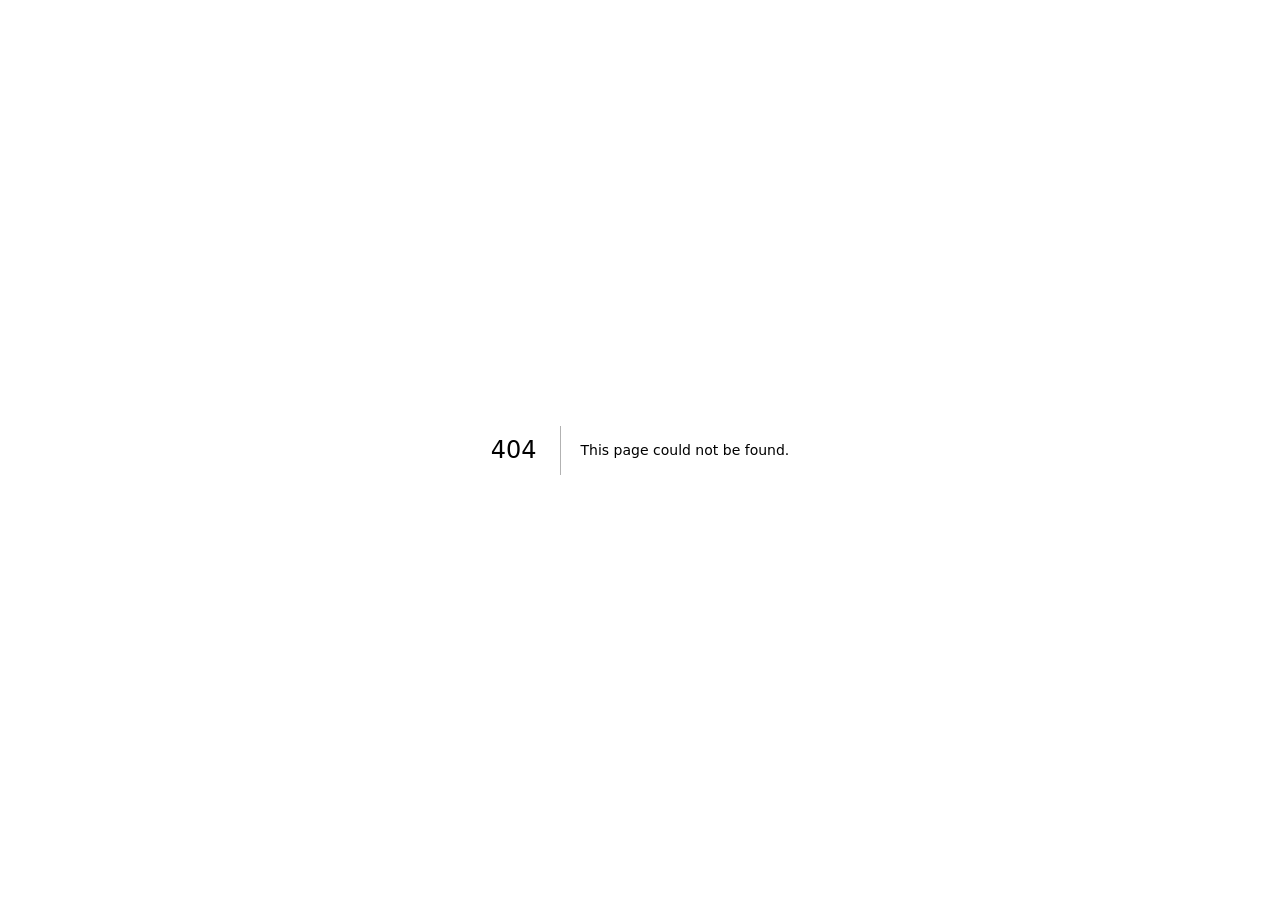
<file: 404/index.html>
<!DOCTYPE html><html lang="en" class="dark"><head><meta charSet="utf-8"/><meta name="viewport" content="width=device-width, initial-scale=1"/><link rel="stylesheet" href="/_next/static/chunks/27j9va572vr3_.css" data-precedence="next"/><link rel="preload" as="script" fetchPriority="low" href="/_next/static/chunks/1cxe7yfa6_uqi.js"/><script src="/_next/static/chunks/1vku0qrwuy480.js" async=""></script><script src="/_next/static/chunks/3n7dm2ojtyzwn.js" async=""></script><script src="/_next/static/chunks/turbopack-3evp78zem9wmr.js" async=""></script><script src="/_next/static/chunks/158myu8e_yme3.js" async=""></script><meta name="robots" content="noindex"/><title>404: This page could not be found.</title><title>MV EXAMPLE — OSINT Security Assessment Demo</title><meta name="description" content="Public-facing demo of maritime OSINT attack surface assessment — fictional vessel MV EXAMPLE (IMO 9999999). Portfolio / presentation use only."/><link rel="icon" href="data:image/svg+xml,%3Csvg xmlns=&#x27;http://www.w3.org/2000/svg&#x27; viewBox=&#x27;0 0 32 32&#x27;%3E%3Ccircle cx=&#x27;16&#x27; cy=&#x27;16&#x27; r=&#x27;10&#x27; fill=&#x27;%23eab308&#x27;%3E%3Canimate attributeName=&#x27;r&#x27; values=&#x27;10;14;10&#x27; dur=&#x27;2s&#x27; repeatCount=&#x27;indefinite&#x27;/%3E%3Canimate attributeName=&#x27;opacity&#x27; values=&#x27;0.7;1;0.7&#x27; dur=&#x27;2s&#x27; repeatCount=&#x27;indefinite&#x27;/%3E%3C/circle%3E%3C/svg%3E"/><script src="/_next/static/chunks/0cz1d0mv5g_q7.js" noModule=""></script></head><body class="min-h-screen bg-background font-sans antialiased"><div hidden=""><!--$--><!--/$--></div><div style="font-family:system-ui,&quot;Segoe UI&quot;,Roboto,Helvetica,Arial,sans-serif,&quot;Apple Color Emoji&quot;,&quot;Segoe UI Emoji&quot;;height:100vh;text-align:center;display:flex;flex-direction:column;align-items:center;justify-content:center"><div><style>body{color:#000;background:#fff;margin:0}.next-error-h1{border-right:1px solid rgba(0,0,0,.3)}@media (prefers-color-scheme:dark){body{color:#fff;background:#000}.next-error-h1{border-right:1px solid rgba(255,255,255,.3)}}</style><h1 class="next-error-h1" style="display:inline-block;margin:0 20px 0 0;padding:0 23px 0 0;font-size:24px;font-weight:500;vertical-align:top;line-height:49px">404</h1><div style="display:inline-block"><h2 style="font-size:14px;font-weight:400;line-height:49px;margin:0">This page could not be found.</h2></div></div></div><!--$--><!--/$--><script src="/_next/static/chunks/1cxe7yfa6_uqi.js" id="_R_" async=""></script><script>(self.__next_f=self.__next_f||[]).push([0])</script><script>self.__next_f.push([1,"1:\"$Sreact.fragment\"\n2:I[39756,[\"/_next/static/chunks/158myu8e_yme3.js\"],\"default\"]\n3:I[37457,[\"/_next/static/chunks/158myu8e_yme3.js\"],\"default\"]\n4:I[97367,[\"/_next/static/chunks/158myu8e_yme3.js\"],\"OutletBoundary\"]\n5:\"$Sreact.suspense\"\n8:I[97367,[\"/_next/static/chunks/158myu8e_yme3.js\"],\"ViewportBoundary\"]\na:I[97367,[\"/_next/static/chunks/158myu8e_yme3.js\"],\"MetadataBoundary\"]\nc:I[68027,[\"/_next/static/chunks/158myu8e_yme3.js\"],\"default\",1]\n:HL[\"/_next/static/chunks/27j9va572vr3_.css\",\"style\"]\n"])</script><script>self.__next_f.push([1,"0:{\"P\":null,\"c\":[\"\",\"_not-found\",\"\"],\"q\":\"\",\"i\":false,\"f\":[[[\"\",{\"children\":[\"/_not-found\",{\"children\":[\"__PAGE__\",{}]}]},\"$undefined\",\"$undefined\",16],[[\"$\",\"$1\",\"c\",{\"children\":[[[\"$\",\"link\",\"0\",{\"rel\":\"stylesheet\",\"href\":\"/_next/static/chunks/27j9va572vr3_.css\",\"precedence\":\"next\",\"crossOrigin\":\"$undefined\",\"nonce\":\"$undefined\"}],[\"$\",\"script\",\"script-0\",{\"src\":\"/_next/static/chunks/158myu8e_yme3.js\",\"async\":true,\"nonce\":\"$undefined\"}]],[\"$\",\"html\",null,{\"lang\":\"en\",\"className\":\"dark\",\"suppressHydrationWarning\":true,\"children\":[\"$\",\"body\",null,{\"className\":\"min-h-screen bg-background font-sans antialiased\",\"children\":[\"$\",\"$L2\",null,{\"parallelRouterKey\":\"children\",\"error\":\"$undefined\",\"errorStyles\":\"$undefined\",\"errorScripts\":\"$undefined\",\"template\":[\"$\",\"$L3\",null,{}],\"templateStyles\":\"$undefined\",\"templateScripts\":\"$undefined\",\"notFound\":[[[\"$\",\"title\",null,{\"children\":\"404: This page could not be found.\"}],[\"$\",\"div\",null,{\"style\":{\"fontFamily\":\"system-ui,\\\"Segoe UI\\\",Roboto,Helvetica,Arial,sans-serif,\\\"Apple Color Emoji\\\",\\\"Segoe UI Emoji\\\"\",\"height\":\"100vh\",\"textAlign\":\"center\",\"display\":\"flex\",\"flexDirection\":\"column\",\"alignItems\":\"center\",\"justifyContent\":\"center\"},\"children\":[\"$\",\"div\",null,{\"children\":[[\"$\",\"style\",null,{\"dangerouslySetInnerHTML\":{\"__html\":\"body{color:#000;background:#fff;margin:0}.next-error-h1{border-right:1px solid rgba(0,0,0,.3)}@media (prefers-color-scheme:dark){body{color:#fff;background:#000}.next-error-h1{border-right:1px solid rgba(255,255,255,.3)}}\"}}],[\"$\",\"h1\",null,{\"className\":\"next-error-h1\",\"style\":{\"display\":\"inline-block\",\"margin\":\"0 20px 0 0\",\"padding\":\"0 23px 0 0\",\"fontSize\":24,\"fontWeight\":500,\"verticalAlign\":\"top\",\"lineHeight\":\"49px\"},\"children\":404}],[\"$\",\"div\",null,{\"style\":{\"display\":\"inline-block\"},\"children\":[\"$\",\"h2\",null,{\"style\":{\"fontSize\":14,\"fontWeight\":400,\"lineHeight\":\"49px\",\"margin\":0},\"children\":\"This page could not be found.\"}]}]]}]}]],[]],\"forbidden\":\"$undefined\",\"unauthorized\":\"$undefined\"}]}]}]]}],{\"children\":[[\"$\",\"$1\",\"c\",{\"children\":[null,[\"$\",\"$L2\",null,{\"parallelRouterKey\":\"children\",\"error\":\"$undefined\",\"errorStyles\":\"$undefined\",\"errorScripts\":\"$undefined\",\"template\":[\"$\",\"$L3\",null,{}],\"templateStyles\":\"$undefined\",\"templateScripts\":\"$undefined\",\"notFound\":\"$undefined\",\"forbidden\":\"$undefined\",\"unauthorized\":\"$undefined\"}]]}],{\"children\":[[\"$\",\"$1\",\"c\",{\"children\":[[[\"$\",\"title\",null,{\"children\":\"404: This page could not be found.\"}],[\"$\",\"div\",null,{\"style\":\"$0:f:0:1:0:props:children:1:props:children:props:children:props:notFound:0:1:props:style\",\"children\":[\"$\",\"div\",null,{\"children\":[[\"$\",\"style\",null,{\"dangerouslySetInnerHTML\":{\"__html\":\"body{color:#000;background:#fff;margin:0}.next-error-h1{border-right:1px solid rgba(0,0,0,.3)}@media (prefers-color-scheme:dark){body{color:#fff;background:#000}.next-error-h1{border-right:1px solid rgba(255,255,255,.3)}}\"}}],[\"$\",\"h1\",null,{\"className\":\"next-error-h1\",\"style\":\"$0:f:0:1:0:props:children:1:props:children:props:children:props:notFound:0:1:props:children:props:children:1:props:style\",\"children\":404}],[\"$\",\"div\",null,{\"style\":\"$0:f:0:1:0:props:children:1:props:children:props:children:props:notFound:0:1:props:children:props:children:2:props:style\",\"children\":[\"$\",\"h2\",null,{\"style\":\"$0:f:0:1:0:props:children:1:props:children:props:children:props:notFound:0:1:props:children:props:children:2:props:children:props:style\",\"children\":\"This page could not be found.\"}]}]]}]}]],null,[\"$\",\"$L4\",null,{\"children\":[\"$\",\"$5\",null,{\"name\":\"Next.MetadataOutlet\",\"children\":\"$@6\"}]}]]}],{},null,false,null]},null,false,\"$@7\"]},null,false,null],[\"$\",\"$1\",\"h\",{\"children\":[[\"$\",\"meta\",null,{\"name\":\"robots\",\"content\":\"noindex\"}],[\"$\",\"$L8\",null,{\"children\":\"$L9\"}],[\"$\",\"div\",null,{\"hidden\":true,\"children\":[\"$\",\"$La\",null,{\"children\":[\"$\",\"$5\",null,{\"name\":\"Next.Metadata\",\"children\":\"$Lb\"}]}]}],null]}],false]],\"m\":\"$undefined\",\"G\":[\"$c\",[[\"$\",\"link\",\"0\",{\"rel\":\"stylesheet\",\"href\":\"/_next/static/chunks/27j9va572vr3_.css\",\"precedence\":\"next\",\"crossOrigin\":\"$undefined\",\"nonce\":\"$undefined\"}]]],\"S\":true,\"h\":null,\"s\":\"$undefined\",\"l\":\"$undefined\",\"p\":\"$undefined\",\"d\":\"$undefined\",\"b\":\"RK35UGVZbzXkzP53buwq3\"}\n"])</script><script>self.__next_f.push([1,"d:[]\n7:\"$Wd\"\n"])</script><script>self.__next_f.push([1,"9:[[\"$\",\"meta\",\"0\",{\"charSet\":\"utf-8\"}],[\"$\",\"meta\",\"1\",{\"name\":\"viewport\",\"content\":\"width=device-width, initial-scale=1\"}]]\n"])</script><script>self.__next_f.push([1,"e:I[27201,[\"/_next/static/chunks/158myu8e_yme3.js\"],\"IconMark\"]\n6:null\nb:[[\"$\",\"title\",\"0\",{\"children\":\"MV EXAMPLE — OSINT Security Assessment Demo\"}],[\"$\",\"meta\",\"1\",{\"name\":\"description\",\"content\":\"Public-facing demo of maritime OSINT attack surface assessment — fictional vessel MV EXAMPLE (IMO 9999999). Portfolio / presentation use only.\"}],[\"$\",\"link\",\"2\",{\"rel\":\"icon\",\"href\":\"data:image/svg+xml,%3Csvg xmlns='http://www.w3.org/2000/svg' viewBox='0 0 32 32'%3E%3Ccircle cx='16' cy='16' r='10' fill='%23eab308'%3E%3Canimate attributeName='r' values='10;14;10' dur='2s' repeatCount='indefinite'/%3E%3Canimate attributeName='opacity' values='0.7;1;0.7' dur='2s' repeatCount='indefinite'/%3E%3C/circle%3E%3C/svg%3E\"}],[\"$\",\"$Le\",\"3\",{}]]\n"])</script></body></html>
</file>
<file: _next/static/chunks/27j9va572vr3_.css>
@layer properties{@supports (((-webkit-hyphens:none)) and (not (margin-trim:inline))) or ((-moz-orient:inline) and (not (color:rgb(from red r g b)))){*,:before,:after,::backdrop{--tw-rotate-x:initial;--tw-rotate-y:initial;--tw-rotate-z:initial;--tw-skew-x:initial;--tw-skew-y:initial;--tw-space-y-reverse:0;--tw-border-style:solid;--tw-leading:initial;--tw-font-weight:initial;--tw-tracking:initial;--tw-ordinal:initial;--tw-slashed-zero:initial;--tw-numeric-figure:initial;--tw-numeric-spacing:initial;--tw-numeric-fraction:initial;--tw-shadow:0 0 #0000;--tw-shadow-color:initial;--tw-shadow-alpha:100%;--tw-inset-shadow:0 0 #0000;--tw-inset-shadow-color:initial;--tw-inset-shadow-alpha:100%;--tw-ring-color:initial;--tw-ring-shadow:0 0 #0000;--tw-inset-ring-color:initial;--tw-inset-ring-shadow:0 0 #0000;--tw-ring-inset:initial;--tw-ring-offset-width:0px;--tw-ring-offset-color:#fff;--tw-ring-offset-shadow:0 0 #0000;--tw-outline-style:solid;--tw-blur:initial;--tw-brightness:initial;--tw-contrast:initial;--tw-grayscale:initial;--tw-hue-rotate:initial;--tw-invert:initial;--tw-opacity:initial;--tw-saturate:initial;--tw-sepia:initial;--tw-drop-shadow:initial;--tw-drop-shadow-color:initial;--tw-drop-shadow-alpha:100%;--tw-drop-shadow-size:initial;--tw-backdrop-blur:initial;--tw-backdrop-brightness:initial;--tw-backdrop-contrast:initial;--tw-backdrop-grayscale:initial;--tw-backdrop-hue-rotate:initial;--tw-backdrop-invert:initial;--tw-backdrop-opacity:initial;--tw-backdrop-saturate:initial;--tw-backdrop-sepia:initial;--tw-duration:initial;--tw-ease:initial}}}@layer theme{:root,:host{--font-sans:ui-sans-serif, system-ui, sans-serif, "Apple Color Emoji", "Segoe UI Emoji", "Segoe UI Symbol", "Noto Color Emoji";--font-mono:ui-monospace, SFMono-Regular, Menlo, Monaco, Consolas, "Liberation Mono", "Courier New", monospace;--color-green-400:#05df72;--color-gray-400:#99a1af;--color-black:#000;--color-white:#fff;--spacing:.25rem;--container-sm:24rem;--container-7xl:80rem;--text-xs:.75rem;--text-xs--line-height:calc(1 / .75);--text-sm:.875rem;--text-sm--line-height:calc(1.25 / .875);--text-base:1rem;--text-base--line-height:calc(1.5 / 1);--text-lg:1.125rem;--text-lg--line-height:calc(1.75 / 1.125);--text-2xl:1.5rem;--text-2xl--line-height:calc(2 / 1.5);--font-weight-medium:500;--font-weight-semibold:600;--font-weight-bold:700;--tracking-tight:-.025em;--tracking-wide:.025em;--tracking-wider:.05em;--leading-relaxed:1.625;--ease-out:cubic-bezier(0, 0, .2, 1);--blur-sm:8px;--blur-md:12px;--default-transition-duration:.15s;--default-transition-timing-function:cubic-bezier(.4, 0, .2, 1);--default-font-family:var(--font-sans);--default-mono-font-family:var(--font-mono)}@supports (color:lab(0% 0 0)){:root,:host{--color-green-400:lab(78.503% -64.9265 39.7492);--color-gray-400:lab(65.9269% -.832707 -8.17473)}}}@layer base{*,:after,:before,::backdrop{box-sizing:border-box;border:0 solid;margin:0;padding:0}::file-selector-button{box-sizing:border-box;border:0 solid;margin:0;padding:0}html,:host{-webkit-text-size-adjust:100%;tab-size:4;line-height:1.5;font-family:var(--default-font-family,ui-sans-serif, system-ui, sans-serif, "Apple Color Emoji", "Segoe UI Emoji", "Segoe UI Symbol", "Noto Color Emoji");font-feature-settings:var(--default-font-feature-settings,normal);font-variation-settings:var(--default-font-variation-settings,normal);-webkit-tap-highlight-color:transparent}hr{height:0;color:inherit;border-top-width:1px}abbr:where([title]){-webkit-text-decoration:underline dotted;text-decoration:underline dotted}h1,h2,h3,h4,h5,h6{font-size:inherit;font-weight:inherit}a{color:inherit;-webkit-text-decoration:inherit;-webkit-text-decoration:inherit;-webkit-text-decoration:inherit;-webkit-text-decoration:inherit;text-decoration:inherit}b,strong{font-weight:bolder}code,kbd,samp,pre{font-family:var(--default-mono-font-family,ui-monospace, SFMono-Regular, Menlo, Monaco, Consolas, "Liberation Mono", "Courier New", monospace);font-feature-settings:var(--default-mono-font-feature-settings,normal);font-variation-settings:var(--default-mono-font-variation-settings,normal);font-size:1em}small{font-size:80%}sub,sup{vertical-align:baseline;font-size:75%;line-height:0;position:relative}sub{bottom:-.25em}sup{top:-.5em}table{text-indent:0;border-color:inherit;border-collapse:collapse}:-moz-focusring{outline:auto}progress{vertical-align:baseline}summary{display:list-item}ol,ul,menu{list-style:none}img,svg,video,canvas,audio,iframe,embed,object{vertical-align:middle;display:block}img,video{max-width:100%;height:auto}button,input,select,optgroup,textarea{font:inherit;font-feature-settings:inherit;font-variation-settings:inherit;letter-spacing:inherit;color:inherit;opacity:1;background-color:#0000;border-radius:0}::file-selector-button{font:inherit;font-feature-settings:inherit;font-variation-settings:inherit;letter-spacing:inherit;color:inherit;opacity:1;background-color:#0000;border-radius:0}:where(select:is([multiple],[size])) optgroup{font-weight:bolder}:where(select:is([multiple],[size])) optgroup option{padding-inline-start:20px}::file-selector-button{margin-inline-end:4px}::placeholder{opacity:1}@supports (not ((-webkit-appearance:-apple-pay-button))) or (contain-intrinsic-size:1px){::placeholder{color:currentColor}@supports (color:color-mix(in lab, red, red)){::placeholder{color:color-mix(in oklab, currentcolor 50%, transparent)}}}textarea{resize:vertical}::-webkit-search-decoration{-webkit-appearance:none}::-webkit-date-and-time-value{min-height:1lh;text-align:inherit}::-webkit-datetime-edit{display:inline-flex}::-webkit-datetime-edit-fields-wrapper{padding:0}::-webkit-datetime-edit{padding-block:0}::-webkit-datetime-edit-year-field{padding-block:0}::-webkit-datetime-edit-month-field{padding-block:0}::-webkit-datetime-edit-day-field{padding-block:0}::-webkit-datetime-edit-hour-field{padding-block:0}::-webkit-datetime-edit-minute-field{padding-block:0}::-webkit-datetime-edit-second-field{padding-block:0}::-webkit-datetime-edit-millisecond-field{padding-block:0}::-webkit-datetime-edit-meridiem-field{padding-block:0}::-webkit-calendar-picker-indicator{line-height:1}:-moz-ui-invalid{box-shadow:none}button,input:where([type=button],[type=reset],[type=submit]){appearance:button}::file-selector-button{appearance:button}::-webkit-inner-spin-button{height:auto}::-webkit-outer-spin-button{height:auto}[hidden]:where(:not([hidden=until-found])){display:none!important}*{border-color:var(--border);outline-color:var(--ring)}@supports (color:color-mix(in lab, red, red)){*{outline-color:color-mix(in oklab, var(--ring) 50%, transparent)}}body{background-color:var(--background);color:var(--foreground)}}@layer components;@layer utilities{.\@container\/card-header{container:card-header/inline-size}.pointer-events-none{pointer-events:none}.invisible{visibility:hidden}.sr-only{clip-path:inset(50%);white-space:nowrap;border-width:0;width:1px;height:1px;margin:-1px;padding:0;position:absolute;overflow:hidden}.absolute{position:absolute}.fixed{position:fixed}.relative{position:relative}.sticky{position:sticky}.inset-0{inset:calc(var(--spacing) * 0)}.right-3{right:calc(var(--spacing) * 3)}.bottom-3{bottom:calc(var(--spacing) * 3)}.left-3{left:calc(var(--spacing) * 3)}.z-0{z-index:0}.z-10{z-index:10}.col-start-2{grid-column-start:2}.row-span-2{grid-row:span 2/span 2}.row-start-1{grid-row-start:1}.container{width:100%}@media (min-width:40rem){.container{max-width:40rem}}@media (min-width:48rem){.container{max-width:48rem}}@media (min-width:64rem){.container{max-width:64rem}}@media (min-width:80rem){.container{max-width:80rem}}@media (min-width:96rem){.container{max-width:96rem}}.mx-auto{margin-inline:auto}.mt-0\.5{margin-top:calc(var(--spacing) * .5)}.mt-1{margin-top:calc(var(--spacing) * 1)}.mt-2{margin-top:calc(var(--spacing) * 2)}.mt-3{margin-top:calc(var(--spacing) * 3)}.mt-4{margin-top:calc(var(--spacing) * 4)}.mb-1\.5{margin-bottom:calc(var(--spacing) * 1.5)}.mb-2{margin-bottom:calc(var(--spacing) * 2)}.mb-4{margin-bottom:calc(var(--spacing) * 4)}.ml-auto{margin-left:auto}.block{display:block}.flex{display:flex}.grid{display:grid}.hidden{display:none}.inline{display:inline}.inline-flex{display:inline-flex}.table{display:table}.table-caption{display:table-caption}.table-cell{display:table-cell}.table-row{display:table-row}.size-2{width:calc(var(--spacing) * 2);height:calc(var(--spacing) * 2)}.size-3{width:calc(var(--spacing) * 3);height:calc(var(--spacing) * 3)}.size-4{width:calc(var(--spacing) * 4);height:calc(var(--spacing) * 4)}.size-5{width:calc(var(--spacing) * 5);height:calc(var(--spacing) * 5)}.size-6{width:calc(var(--spacing) * 6);height:calc(var(--spacing) * 6)}.size-8{width:calc(var(--spacing) * 8);height:calc(var(--spacing) * 8)}.size-9{width:calc(var(--spacing) * 9);height:calc(var(--spacing) * 9)}.size-12{width:calc(var(--spacing) * 12);height:calc(var(--spacing) * 12)}.h-7{height:calc(var(--spacing) * 7)}.h-8{height:calc(var(--spacing) * 8)}.h-9{height:calc(var(--spacing) * 9)}.h-10{height:calc(var(--spacing) * 10)}.h-11{height:calc(var(--spacing) * 11)}.h-\[400px\]{height:400px}.h-\[650px\]{height:650px}.h-full{height:100%}.h-px{height:1px}.min-h-screen{min-height:100vh}.w-16{width:calc(var(--spacing) * 16)}.w-18{width:calc(var(--spacing) * 18)}.w-20{width:calc(var(--spacing) * 20)}.w-24{width:calc(var(--spacing) * 24)}.w-48{width:calc(var(--spacing) * 48)}.w-\[220px\]{width:220px}.w-\[240px\]{width:240px}.w-full{width:100%}.w-px{width:1px}.max-w-7xl{max-width:var(--container-7xl)}.max-w-sm{max-width:var(--container-sm)}.min-w-0{min-width:calc(var(--spacing) * 0)}.shrink-0{flex-shrink:0}.caption-bottom{caption-side:bottom}.transform{transform:var(--tw-rotate-x,) var(--tw-rotate-y,) var(--tw-rotate-z,) var(--tw-skew-x,) var(--tw-skew-y,)}.cursor-default{cursor:default}.resize{resize:both}.list-inside{list-style-position:inside}.list-decimal{list-style-type:decimal}.list-disc{list-style-type:disc}.auto-rows-min{grid-auto-rows:min-content}.grid-rows-\[auto_auto\]{grid-template-rows:auto auto}.flex-col{flex-direction:column}.flex-row{flex-direction:row}.flex-wrap{flex-wrap:wrap}.items-baseline{align-items:baseline}.items-center{align-items:center}.items-start{align-items:flex-start}.justify-between{justify-content:space-between}.justify-center{justify-content:center}.gap-1{gap:calc(var(--spacing) * 1)}.gap-1\.5{gap:calc(var(--spacing) * 1.5)}.gap-2{gap:calc(var(--spacing) * 2)}.gap-3{gap:calc(var(--spacing) * 3)}.gap-4{gap:calc(var(--spacing) * 4)}.gap-6{gap:calc(var(--spacing) * 6)}:where(.space-y-0\.5>:not(:last-child)){--tw-space-y-reverse:0;margin-block-start:calc(calc(var(--spacing) * .5) * var(--tw-space-y-reverse));margin-block-end:calc(calc(var(--spacing) * .5) * calc(1 - var(--tw-space-y-reverse)))}:where(.space-y-1>:not(:last-child)){--tw-space-y-reverse:0;margin-block-start:calc(calc(var(--spacing) * 1) * var(--tw-space-y-reverse));margin-block-end:calc(calc(var(--spacing) * 1) * calc(1 - var(--tw-space-y-reverse)))}:where(.space-y-4>:not(:last-child)){--tw-space-y-reverse:0;margin-block-start:calc(calc(var(--spacing) * 4) * var(--tw-space-y-reverse));margin-block-end:calc(calc(var(--spacing) * 4) * calc(1 - var(--tw-space-y-reverse)))}:where(.space-y-6>:not(:last-child)){--tw-space-y-reverse:0;margin-block-start:calc(calc(var(--spacing) * 6) * var(--tw-space-y-reverse));margin-block-end:calc(calc(var(--spacing) * 6) * calc(1 - var(--tw-space-y-reverse)))}:where(.space-y-8>:not(:last-child)){--tw-space-y-reverse:0;margin-block-start:calc(calc(var(--spacing) * 8) * var(--tw-space-y-reverse));margin-block-end:calc(calc(var(--spacing) * 8) * calc(1 - var(--tw-space-y-reverse)))}.self-start{align-self:flex-start}.justify-self-end{justify-self:flex-end}.overflow-auto{overflow:auto}.overflow-hidden{overflow:hidden}.overflow-x-auto{overflow-x:auto}.rounded-2xl{border-radius:calc(var(--radius) * 1.8)}.rounded-full{border-radius:3.40282e38px}.rounded-lg{border-radius:var(--radius)}.rounded-md{border-radius:calc(var(--radius) * .8)}.rounded-xl{border-radius:calc(var(--radius) * 1.4)}.border{border-style:var(--tw-border-style);border-width:1px}.border-t{border-top-style:var(--tw-border-style);border-top-width:1px}.border-b{border-bottom-style:var(--tw-border-style);border-bottom-width:1px}.border-dashed{--tw-border-style:dashed;border-style:dashed}.border-border\/40{border-color:var(--border)}@supports (color:color-mix(in lab, red, red)){.border-border\/40{border-color:color-mix(in oklab, var(--border) 40%, transparent)}}.border-border\/60{border-color:var(--border)}@supports (color:color-mix(in lab, red, red)){.border-border\/60{border-color:color-mix(in oklab, var(--border) 60%, transparent)}}.border-transparent{border-color:#0000}.border-warning\/20{border-color:var(--warning)}@supports (color:color-mix(in lab, red, red)){.border-warning\/20{border-color:color-mix(in oklab, var(--warning) 20%, transparent)}}.border-white\/10{border-color:#ffffff1a}@supports (color:color-mix(in lab, red, red)){.border-white\/10{border-color:color-mix(in oklab, var(--color-white) 10%, transparent)}}.bg-background{background-color:var(--background)}.bg-black\/40{background-color:#0006}@supports (color:color-mix(in lab, red, red)){.bg-black\/40{background-color:color-mix(in oklab, var(--color-black) 40%, transparent)}}.bg-black\/60{background-color:#0009}@supports (color:color-mix(in lab, red, red)){.bg-black\/60{background-color:color-mix(in oklab, var(--color-black) 60%, transparent)}}.bg-black\/90{background-color:#000000e6}@supports (color:color-mix(in lab, red, red)){.bg-black\/90{background-color:color-mix(in oklab, var(--color-black) 90%, transparent)}}.bg-border\/60{background-color:var(--border)}@supports (color:color-mix(in lab, red, red)){.bg-border\/60{background-color:color-mix(in oklab, var(--border) 60%, transparent)}}.bg-card,.bg-card\/80{background-color:var(--card)}@supports (color:color-mix(in lab, red, red)){.bg-card\/80{background-color:color-mix(in oklab, var(--card) 80%, transparent)}}.bg-destructive{background-color:var(--destructive)}.bg-info{background-color:var(--info)}.bg-muted,.bg-muted\/20{background-color:var(--muted)}@supports (color:color-mix(in lab, red, red)){.bg-muted\/20{background-color:color-mix(in oklab, var(--muted) 20%, transparent)}}.bg-muted\/25{background-color:var(--muted)}@supports (color:color-mix(in lab, red, red)){.bg-muted\/25{background-color:color-mix(in oklab, var(--muted) 25%, transparent)}}.bg-muted\/30{background-color:var(--muted)}@supports (color:color-mix(in lab, red, red)){.bg-muted\/30{background-color:color-mix(in oklab, var(--muted) 30%, transparent)}}.bg-muted\/40{background-color:var(--muted)}@supports (color:color-mix(in lab, red, red)){.bg-muted\/40{background-color:color-mix(in oklab, var(--muted) 40%, transparent)}}.bg-popover{background-color:var(--popover)}.bg-primary,.bg-primary\/20{background-color:var(--primary)}@supports (color:color-mix(in lab, red, red)){.bg-primary\/20{background-color:color-mix(in oklab, var(--primary) 20%, transparent)}}.bg-secondary{background-color:var(--secondary)}.bg-success{background-color:var(--success)}.bg-transparent{background-color:#0000}.bg-warning{background-color:var(--warning)}.p-1{padding:calc(var(--spacing) * 1)}.p-3{padding:calc(var(--spacing) * 3)}.p-4{padding:calc(var(--spacing) * 4)}.p-5{padding:calc(var(--spacing) * 5)}.p-6{padding:calc(var(--spacing) * 6)}.p-12{padding:calc(var(--spacing) * 12)}.px-2{padding-inline:calc(var(--spacing) * 2)}.px-2\.5{padding-inline:calc(var(--spacing) * 2.5)}.px-3{padding-inline:calc(var(--spacing) * 3)}.px-4{padding-inline:calc(var(--spacing) * 4)}.px-6{padding-inline:calc(var(--spacing) * 6)}.px-8{padding-inline:calc(var(--spacing) * 8)}.py-0\.5{padding-block:calc(var(--spacing) * .5)}.py-1{padding-block:calc(var(--spacing) * 1)}.py-1\.5{padding-block:calc(var(--spacing) * 1.5)}.py-2{padding-block:calc(var(--spacing) * 2)}.py-2\.5{padding-block:calc(var(--spacing) * 2.5)}.pt-0{padding-top:calc(var(--spacing) * 0)}.pb-2{padding-bottom:calc(var(--spacing) * 2)}.pb-4{padding-bottom:calc(var(--spacing) * 4)}.text-center{text-align:center}.text-left{text-align:left}.text-right{text-align:right}.align-middle{vertical-align:middle}.font-mono{font-family:var(--font-mono)}.font-sans{font-family:var(--font-sans)}.text-2xl{font-size:var(--text-2xl);line-height:var(--tw-leading,var(--text-2xl--line-height))}.text-base{font-size:var(--text-base);line-height:var(--tw-leading,var(--text-base--line-height))}.text-lg{font-size:var(--text-lg);line-height:var(--tw-leading,var(--text-lg--line-height))}.text-sm{font-size:var(--text-sm);line-height:var(--tw-leading,var(--text-sm--line-height))}.text-xs{font-size:var(--text-xs);line-height:var(--tw-leading,var(--text-xs--line-height))}.text-\[10px\]{font-size:10px}.text-\[11px\]{font-size:11px}.text-\[13px\]{font-size:13px}.leading-none{--tw-leading:1;line-height:1}.leading-relaxed{--tw-leading:var(--leading-relaxed);line-height:var(--leading-relaxed)}.font-bold{--tw-font-weight:var(--font-weight-bold);font-weight:var(--font-weight-bold)}.font-medium{--tw-font-weight:var(--font-weight-medium);font-weight:var(--font-weight-medium)}.font-semibold{--tw-font-weight:var(--font-weight-semibold);font-weight:var(--font-weight-semibold)}.tracking-tight{--tw-tracking:var(--tracking-tight);letter-spacing:var(--tracking-tight)}.tracking-wide{--tw-tracking:var(--tracking-wide);letter-spacing:var(--tracking-wide)}.tracking-wider{--tw-tracking:var(--tracking-wider);letter-spacing:var(--tracking-wider)}.whitespace-nowrap{white-space:nowrap}.text-card-foreground{color:var(--card-foreground)}.text-destructive{color:var(--destructive)}.text-foreground{color:var(--foreground)}.text-gray-400{color:var(--color-gray-400)}.text-green-400{color:var(--color-green-400)}.text-info-foreground{color:var(--info-foreground)}.text-muted-foreground,.text-muted-foreground\/50{color:var(--muted-foreground)}@supports (color:color-mix(in lab, red, red)){.text-muted-foreground\/50{color:color-mix(in oklab, var(--muted-foreground) 50%, transparent)}}.text-popover-foreground{color:var(--popover-foreground)}.text-primary{color:var(--primary)}.text-primary-foreground{color:var(--primary-foreground)}.text-secondary-foreground{color:var(--secondary-foreground)}.text-success{color:var(--success)}.text-success-foreground{color:var(--success-foreground)}.text-warning{color:var(--warning)}.text-warning-foreground{color:var(--warning-foreground)}.text-white{color:var(--color-white)}.text-white\/60{color:#fff9}@supports (color:color-mix(in lab, red, red)){.text-white\/60{color:color-mix(in oklab, var(--color-white) 60%, transparent)}}.text-white\/80{color:#fffc}@supports (color:color-mix(in lab, red, red)){.text-white\/80{color:color-mix(in oklab, var(--color-white) 80%, transparent)}}.uppercase{text-transform:uppercase}.tabular-nums{--tw-numeric-spacing:tabular-nums;font-variant-numeric:var(--tw-ordinal,) var(--tw-slashed-zero,) var(--tw-numeric-figure,) var(--tw-numeric-spacing,) var(--tw-numeric-fraction,)}.underline-offset-4{text-underline-offset:4px}.antialiased{-webkit-font-smoothing:antialiased;-moz-osx-font-smoothing:grayscale}.shadow-lg{--tw-shadow:0 10px 15px -3px var(--tw-shadow-color,#0000001a), 0 4px 6px -4px var(--tw-shadow-color,#0000001a);box-shadow:var(--tw-inset-shadow), var(--tw-inset-ring-shadow), var(--tw-ring-offset-shadow), var(--tw-ring-shadow), var(--tw-shadow)}.shadow-md{--tw-shadow:0 4px 6px -1px var(--tw-shadow-color,#0000001a), 0 2px 4px -2px var(--tw-shadow-color,#0000001a);box-shadow:var(--tw-inset-shadow), var(--tw-inset-ring-shadow), var(--tw-ring-offset-shadow), var(--tw-ring-shadow), var(--tw-shadow)}.shadow-sm{--tw-shadow:0 1px 3px 0 var(--tw-shadow-color,#0000001a), 0 1px 2px -1px var(--tw-shadow-color,#0000001a);box-shadow:var(--tw-inset-shadow), var(--tw-inset-ring-shadow), var(--tw-ring-offset-shadow), var(--tw-ring-shadow), var(--tw-shadow)}.ring,.ring-1{--tw-ring-shadow:var(--tw-ring-inset,) 0 0 0 calc(1px + var(--tw-ring-offset-width)) var(--tw-ring-color,currentcolor);box-shadow:var(--tw-inset-shadow), var(--tw-inset-ring-shadow), var(--tw-ring-offset-shadow), var(--tw-ring-shadow), var(--tw-shadow)}.shadow-black\/10{--tw-shadow-color:#0000001a}@supports (color:color-mix(in lab, red, red)){.shadow-black\/10{--tw-shadow-color:color-mix(in oklab, color-mix(in oklab, var(--color-black) 10%, transparent) var(--tw-shadow-alpha), transparent)}}.ring-border\/10{--tw-ring-color:var(--border)}@supports (color:color-mix(in lab, red, red)){.ring-border\/10{--tw-ring-color:color-mix(in oklab, var(--border) 10%, transparent)}}.ring-border\/30{--tw-ring-color:var(--border)}@supports (color:color-mix(in lab, red, red)){.ring-border\/30{--tw-ring-color:color-mix(in oklab, var(--border) 30%, transparent)}}.ring-border\/40{--tw-ring-color:var(--border)}@supports (color:color-mix(in lab, red, red)){.ring-border\/40{--tw-ring-color:color-mix(in oklab, var(--border) 40%, transparent)}}.outline{outline-style:var(--tw-outline-style);outline-width:1px}.filter{filter:var(--tw-blur,) var(--tw-brightness,) var(--tw-contrast,) var(--tw-grayscale,) var(--tw-hue-rotate,) var(--tw-invert,) var(--tw-saturate,) var(--tw-sepia,) var(--tw-drop-shadow,)}.backdrop-blur-md{--tw-backdrop-blur:blur(var(--blur-md));-webkit-backdrop-filter:var(--tw-backdrop-blur,) var(--tw-backdrop-brightness,) var(--tw-backdrop-contrast,) var(--tw-backdrop-grayscale,) var(--tw-backdrop-hue-rotate,) var(--tw-backdrop-invert,) var(--tw-backdrop-opacity,) var(--tw-backdrop-saturate,) var(--tw-backdrop-sepia,);backdrop-filter:var(--tw-backdrop-blur,) var(--tw-backdrop-brightness,) var(--tw-backdrop-contrast,) var(--tw-backdrop-grayscale,) var(--tw-backdrop-hue-rotate,) var(--tw-backdrop-invert,) var(--tw-backdrop-opacity,) var(--tw-backdrop-saturate,) var(--tw-backdrop-sepia,)}.backdrop-blur-sm{--tw-backdrop-blur:blur(var(--blur-sm));-webkit-backdrop-filter:var(--tw-backdrop-blur,) var(--tw-backdrop-brightness,) var(--tw-backdrop-contrast,) var(--tw-backdrop-grayscale,) var(--tw-backdrop-hue-rotate,) var(--tw-backdrop-invert,) var(--tw-backdrop-opacity,) var(--tw-backdrop-saturate,) var(--tw-backdrop-sepia,);backdrop-filter:var(--tw-backdrop-blur,) var(--tw-backdrop-brightness,) var(--tw-backdrop-contrast,) var(--tw-backdrop-grayscale,) var(--tw-backdrop-hue-rotate,) var(--tw-backdrop-invert,) var(--tw-backdrop-opacity,) var(--tw-backdrop-saturate,) var(--tw-backdrop-sepia,)}.transition{transition-property:color,background-color,border-color,outline-color,text-decoration-color,fill,stroke,--tw-gradient-from,--tw-gradient-via,--tw-gradient-to,opacity,box-shadow,transform,translate,scale,rotate,filter,-webkit-backdrop-filter,backdrop-filter,display,content-visibility,overlay,pointer-events;transition-timing-function:var(--tw-ease,var(--default-transition-timing-function));transition-duration:var(--tw-duration,var(--default-transition-duration))}.transition-\[color\,box-shadow\,transform\,border-color\]{transition-property:color,box-shadow,transform,border-color;transition-timing-function:var(--tw-ease,var(--default-transition-timing-function));transition-duration:var(--tw-duration,var(--default-transition-duration))}.transition-all{transition-property:all;transition-timing-function:var(--tw-ease,var(--default-transition-timing-function));transition-duration:var(--tw-duration,var(--default-transition-duration))}.transition-colors{transition-property:color,background-color,border-color,outline-color,text-decoration-color,fill,stroke,--tw-gradient-from,--tw-gradient-via,--tw-gradient-to;transition-timing-function:var(--tw-ease,var(--default-transition-timing-function));transition-duration:var(--tw-duration,var(--default-transition-duration))}.transition-transform{transition-property:transform,translate,scale,rotate;transition-timing-function:var(--tw-ease,var(--default-transition-timing-function));transition-duration:var(--tw-duration,var(--default-transition-duration))}.duration-100{--tw-duration:.1s;transition-duration:.1s}.duration-150{--tw-duration:.15s;transition-duration:.15s}.ease-out{--tw-ease:var(--ease-out);transition-timing-function:var(--ease-out)}.outline-none{--tw-outline-style:none;outline-style:none}.select-none{-webkit-user-select:none;user-select:none}@media (hover:hover){.hover\:border-border:hover,.hover\:border-border\/60:hover{border-color:var(--border)}@supports (color:color-mix(in lab, red, red)){.hover\:border-border\/60:hover{border-color:color-mix(in oklab, var(--border) 60%, transparent)}}.hover\:bg-black\/80:hover{background-color:#000c}@supports (color:color-mix(in lab, red, red)){.hover\:bg-black\/80:hover{background-color:color-mix(in oklab, var(--color-black) 80%, transparent)}}.hover\:bg-card:hover{background-color:var(--card)}.hover\:bg-destructive\/80:hover{background-color:var(--destructive)}@supports (color:color-mix(in lab, red, red)){.hover\:bg-destructive\/80:hover{background-color:color-mix(in oklab, var(--destructive) 80%, transparent)}}.hover\:bg-destructive\/90:hover{background-color:var(--destructive)}@supports (color:color-mix(in lab, red, red)){.hover\:bg-destructive\/90:hover{background-color:color-mix(in oklab, var(--destructive) 90%, transparent)}}.hover\:bg-info\/80:hover{background-color:var(--info)}@supports (color:color-mix(in lab, red, red)){.hover\:bg-info\/80:hover{background-color:color-mix(in oklab, var(--info) 80%, transparent)}}.hover\:bg-muted\/30:hover{background-color:var(--muted)}@supports (color:color-mix(in lab, red, red)){.hover\:bg-muted\/30:hover{background-color:color-mix(in oklab, var(--muted) 30%, transparent)}}.hover\:bg-muted\/40:hover{background-color:var(--muted)}@supports (color:color-mix(in lab, red, red)){.hover\:bg-muted\/40:hover{background-color:color-mix(in oklab, var(--muted) 40%, transparent)}}.hover\:bg-muted\/50:hover{background-color:var(--muted)}@supports (color:color-mix(in lab, red, red)){.hover\:bg-muted\/50:hover{background-color:color-mix(in oklab, var(--muted) 50%, transparent)}}.hover\:bg-muted\/60:hover{background-color:var(--muted)}@supports (color:color-mix(in lab, red, red)){.hover\:bg-muted\/60:hover{background-color:color-mix(in oklab, var(--muted) 60%, transparent)}}.hover\:bg-primary\/80:hover{background-color:var(--primary)}@supports (color:color-mix(in lab, red, red)){.hover\:bg-primary\/80:hover{background-color:color-mix(in oklab, var(--primary) 80%, transparent)}}.hover\:bg-primary\/90:hover{background-color:var(--primary)}@supports (color:color-mix(in lab, red, red)){.hover\:bg-primary\/90:hover{background-color:color-mix(in oklab, var(--primary) 90%, transparent)}}.hover\:bg-secondary\/80:hover{background-color:var(--secondary)}@supports (color:color-mix(in lab, red, red)){.hover\:bg-secondary\/80:hover{background-color:color-mix(in oklab, var(--secondary) 80%, transparent)}}.hover\:bg-success\/80:hover{background-color:var(--success)}@supports (color:color-mix(in lab, red, red)){.hover\:bg-success\/80:hover{background-color:color-mix(in oklab, var(--success) 80%, transparent)}}.hover\:bg-warning\/80:hover{background-color:var(--warning)}@supports (color:color-mix(in lab, red, red)){.hover\:bg-warning\/80:hover{background-color:color-mix(in oklab, var(--warning) 80%, transparent)}}.hover\:text-accent-foreground:hover{color:var(--accent-foreground)}.hover\:text-foreground:hover{color:var(--foreground)}.hover\:text-white:hover{color:var(--color-white)}.hover\:underline:hover{text-decoration-line:underline}.hover\:shadow-lg:hover{--tw-shadow:0 10px 15px -3px var(--tw-shadow-color,#0000001a), 0 4px 6px -4px var(--tw-shadow-color,#0000001a);box-shadow:var(--tw-inset-shadow), var(--tw-inset-ring-shadow), var(--tw-ring-offset-shadow), var(--tw-ring-shadow), var(--tw-shadow)}.hover\:shadow-md:hover{--tw-shadow:0 4px 6px -1px var(--tw-shadow-color,#0000001a), 0 2px 4px -2px var(--tw-shadow-color,#0000001a);box-shadow:var(--tw-inset-shadow), var(--tw-inset-ring-shadow), var(--tw-ring-offset-shadow), var(--tw-ring-shadow), var(--tw-shadow)}}.focus\:bg-accent\/80:focus{background-color:var(--accent)}@supports (color:color-mix(in lab, red, red)){.focus\:bg-accent\/80:focus{background-color:color-mix(in oklab, var(--accent) 80%, transparent)}}.focus\:text-accent-foreground:focus{color:var(--accent-foreground)}.focus-visible\:border-ring:focus-visible{border-color:var(--ring)}.focus-visible\:ring-2:focus-visible{--tw-ring-shadow:var(--tw-ring-inset,) 0 0 0 calc(2px + var(--tw-ring-offset-width)) var(--tw-ring-color,currentcolor);box-shadow:var(--tw-inset-shadow), var(--tw-inset-ring-shadow), var(--tw-ring-offset-shadow), var(--tw-ring-shadow), var(--tw-shadow)}.focus-visible\:ring-destructive\/20:focus-visible{--tw-ring-color:var(--destructive)}@supports (color:color-mix(in lab, red, red)){.focus-visible\:ring-destructive\/20:focus-visible{--tw-ring-color:color-mix(in oklab, var(--destructive) 20%, transparent)}}.focus-visible\:ring-ring\/50:focus-visible{--tw-ring-color:var(--ring)}@supports (color:color-mix(in lab, red, red)){.focus-visible\:ring-ring\/50:focus-visible{--tw-ring-color:color-mix(in oklab, var(--ring) 50%, transparent)}}.focus-visible\:ring-offset-2:focus-visible{--tw-ring-offset-width:2px;--tw-ring-offset-shadow:var(--tw-ring-inset,) 0 0 0 var(--tw-ring-offset-width) var(--tw-ring-offset-color)}.focus-visible\:ring-offset-background:focus-visible{--tw-ring-offset-color:var(--background)}.active\:scale-\[0\.98\]:active{scale:.98}.active\:shadow-sm:active{--tw-shadow:0 1px 3px 0 var(--tw-shadow-color,#0000001a), 0 1px 2px -1px var(--tw-shadow-color,#0000001a);box-shadow:var(--tw-inset-shadow), var(--tw-inset-ring-shadow), var(--tw-ring-offset-shadow), var(--tw-ring-shadow), var(--tw-shadow)}.disabled\:pointer-events-none:disabled{pointer-events:none}.disabled\:opacity-50:disabled{opacity:.5}.has-data-\[slot\=card-action\]\:grid-cols-\[1fr_auto\]:has([data-slot=card-action]){grid-template-columns:1fr auto}.data-\[disabled\]\:pointer-events-none[data-disabled]{pointer-events:none}.data-\[disabled\]\:opacity-50[data-disabled]{opacity:.5}.data-\[state\=selected\]\:bg-muted\/50[data-state=selected]{background-color:var(--muted)}@supports (color:color-mix(in lab, red, red)){.data-\[state\=selected\]\:bg-muted\/50[data-state=selected]{background-color:color-mix(in oklab, var(--muted) 50%, transparent)}}@media (min-width:40rem){.sm\:grid-cols-2{grid-template-columns:repeat(2,minmax(0,1fr))}.sm\:flex-row{flex-direction:row}.sm\:items-center{align-items:center}.sm\:justify-between{justify-content:space-between}.sm\:p-6{padding:calc(var(--spacing) * 6)}}@media (min-width:64rem){.lg\:grid-cols-3{grid-template-columns:repeat(3,minmax(0,1fr))}.lg\:grid-cols-4{grid-template-columns:repeat(4,minmax(0,1fr))}.lg\:p-8{padding:calc(var(--spacing) * 8)}}.dark\:shadow-black\/20:is(.dark *){--tw-shadow-color:#0003}@supports (color:color-mix(in lab, red, red)){.dark\:shadow-black\/20:is(.dark *){--tw-shadow-color:color-mix(in oklab, color-mix(in oklab, var(--color-black) 20%, transparent) var(--tw-shadow-alpha), transparent)}}.\[\&_svg\]\:pointer-events-none svg{pointer-events:none}.\[\&_svg\:not\(\[class\*\=\'size-\'\]\)\]\:size-4 svg:not([class*=size-]){width:calc(var(--spacing) * 4);height:calc(var(--spacing) * 4)}.\[\&_tr\]\:border-b tr{border-bottom-style:var(--tw-border-style);border-bottom-width:1px}.\[\&_tr\]\:border-border\/60 tr{border-color:var(--border)}@supports (color:color-mix(in lab, red, red)){.\[\&_tr\]\:border-border\/60 tr{border-color:color-mix(in oklab, var(--border) 60%, transparent)}}.\[\&_tr\:last-child\]\:border-0 tr:last-child{border-style:var(--tw-border-style);border-width:0}.\[\&\:has\(\[role\=checkbox\]\)\]\:pr-0:has([role=checkbox]){padding-right:calc(var(--spacing) * 0)}.\[\&\>svg\]\:size-3\.5>svg{width:calc(var(--spacing) * 3.5);height:calc(var(--spacing) * 3.5)}.\[\&\>tr\]\:last\:border-b-0>tr:last-child{border-bottom-style:var(--tw-border-style);border-bottom-width:0}}:root{--radius:.5rem;--shadow-xs:0 1px 2px #0000000a;--shadow-sm:0 1px 3px #00000014, 0 1px 2px #0000000a;--shadow-md:0 4px 6px #0000000f;--shadow-lg:0 10px 15px #00000014;--transition-fast:.1s;--transition-base:.15s;--background:#fff;--foreground:#0a0a0a;--card:#fff;--card-foreground:#0a0a0a;--popover:#fff;--popover-foreground:#0a0a0a;--primary:#171717;--primary-foreground:#fafafa;--secondary:#f5f5f5;--secondary-foreground:#171717;--muted:#f5f5f5;--muted-foreground:#737373;--accent:#f5f5f5;--accent-foreground:#171717;--destructive:#e40014;--warning:#f99c00;--warning-foreground:#fafafa;--success:#00a441;--success-foreground:#171717;--info:#007ede;--info-foreground:#fafafa;--border:#e5e5e5;--input:#e5e5e5;--ring:#a1a1a1;--chart-1:#f05100;--chart-2:#009588;--chart-3:#104e64;--chart-4:#fcbb00;--chart-5:#f99c00}@supports (color:lab(0% 0 0)){:root{--shadow-xs:0 1px 2px lab(0% 0 0/.04);--shadow-sm:0 1px 3px lab(0% 0 0/.08), 0 1px 2px lab(0% 0 0/.04);--shadow-md:0 4px 6px lab(0% 0 0/.06);--shadow-lg:0 10px 15px lab(0% 0 0/.08);--background:lab(100% 0 0);--foreground:lab(2.75381% 0 0);--card:lab(100% 0 0);--card-foreground:lab(2.75381% 0 0);--popover:lab(100% 0 0);--popover-foreground:lab(2.75381% 0 0);--primary:lab(7.78201% -.0000149012 0);--primary-foreground:lab(98.26% 0 0);--secondary:lab(96.52% -.0000298023 .0000119209);--secondary-foreground:lab(7.78201% -.0000149012 0);--muted:lab(96.52% -.0000298023 .0000119209);--muted-foreground:lab(48.496% 0 0);--accent:lab(96.52% -.0000298023 .0000119209);--accent-foreground:lab(7.78201% -.0000149012 0);--destructive:lab(48.4493% 77.4328 61.5452);--warning:lab(72.7183% 31.8672 97.9407);--warning-foreground:lab(98.26% 0 0);--success:lab(58.8551% -65.2829 46.1107);--success-foreground:lab(7.78201% -.0000149012 0);--info:lab(50.0272% 5.99405 -77.3588);--info-foreground:lab(98.26% 0 0);--border:lab(90.952% 0 -.0000119209);--input:lab(90.952% 0 -.0000119209);--ring:lab(66.128% -.0000298023 .0000119209);--chart-1:lab(57.1026% 64.2584 89.8886);--chart-2:lab(55.0223% -41.0774 -3.90277);--chart-3:lab(30.372% -13.1853 -18.7887);--chart-4:lab(80.1641% 16.6016 99.2089);--chart-5:lab(72.7183% 31.8672 97.9407)}}.dark{--shadow-xs:0 1px 2px #0003;--shadow-sm:0 1px 3px #0000004d, 0 1px 2px #0003;--shadow-md:0 4px 6px #00000059;--shadow-lg:0 10px 15px #0006;--background:#0a0a0a;--foreground:#fafafa;--card:#171717;--card-foreground:#fafafa;--popover:#1e1e1e;--popover-foreground:#fafafa;--primary:#e5e5e5;--primary-foreground:#171717;--secondary:#262626;--secondary-foreground:#fafafa;--muted:#262626;--muted-foreground:#a1a1a1;--accent:#262626;--accent-foreground:#fafafa;--destructive:#ff6568;--warning:#f99c00;--warning-foreground:#0a0a0a;--success:#00a441;--success-foreground:#fafafa;--info:#007ede;--info-foreground:#fafafa;--border:#ffffff1a;--input:#ffffff26;--ring:#737373;--chart-1:#1447e6;--chart-2:#00bb7f;--chart-3:#f99c00;--chart-4:#ac4bff;--chart-5:#ff2357}@supports (color:lab(0% 0 0)){.dark{--shadow-xs:0 1px 2px lab(0% 0 0/.2);--shadow-sm:0 1px 3px lab(0% 0 0/.3), 0 1px 2px lab(0% 0 0/.2);--shadow-md:0 4px 6px lab(0% 0 0/.35);--shadow-lg:0 10px 15px lab(0% 0 0/.4);--background:lab(2.75381% 0 0);--foreground:lab(98.26% 0 0);--card:lab(7.78201% -.0000149012 0);--card-foreground:lab(98.26% 0 0);--popover:lab(11.26% .00000745058 -.00000298023);--popover-foreground:lab(98.26% 0 0);--primary:lab(90.952% 0 -.0000119209);--primary-foreground:lab(7.78201% -.0000149012 0);--secondary:lab(15.204% 0 -.00000596046);--secondary-foreground:lab(98.26% 0 0);--muted:lab(15.204% 0 -.00000596046);--muted-foreground:lab(66.128% -.0000298023 .0000119209);--accent:lab(15.204% 0 -.00000596046);--accent-foreground:lab(98.26% 0 0);--destructive:lab(63.7053% 60.745 31.3109);--warning:lab(72.7183% 31.8672 97.9407);--warning-foreground:lab(2.75381% 0 0);--success:lab(58.8551% -65.2829 46.1107);--success-foreground:lab(98.26% 0 0);--info:lab(50.0272% 5.99405 -77.3588);--info-foreground:lab(98.26% 0 0);--border:lab(100% 0 0/.1);--input:lab(100% 0 0/.15);--ring:lab(48.496% 0 0);--chart-1:lab(36.9089% 35.0961 -85.6872);--chart-2:lab(66.9756% -58.27 19.5419);--chart-3:lab(72.7183% 31.8672 97.9407);--chart-4:lab(52.0183% 66.11 -78.2316);--chart-5:lab(56.101% 79.4328 31.4532)}}@property --tw-rotate-x{syntax:"*";inherits:false}@property --tw-rotate-y{syntax:"*";inherits:false}@property --tw-rotate-z{syntax:"*";inherits:false}@property --tw-skew-x{syntax:"*";inherits:false}@property --tw-skew-y{syntax:"*";inherits:false}@property --tw-space-y-reverse{syntax:"*";inherits:false;initial-value:0}@property --tw-border-style{syntax:"*";inherits:false;initial-value:solid}@property --tw-leading{syntax:"*";inherits:false}@property --tw-font-weight{syntax:"*";inherits:false}@property --tw-tracking{syntax:"*";inherits:false}@property --tw-ordinal{syntax:"*";inherits:false}@property --tw-slashed-zero{syntax:"*";inherits:false}@property --tw-numeric-figure{syntax:"*";inherits:false}@property --tw-numeric-spacing{syntax:"*";inherits:false}@property --tw-numeric-fraction{syntax:"*";inherits:false}@property --tw-shadow{syntax:"*";inherits:false;initial-value:0 0 #0000}@property --tw-shadow-color{syntax:"*";inherits:false}@property --tw-shadow-alpha{syntax:"<percentage>";inherits:false;initial-value:100%}@property --tw-inset-shadow{syntax:"*";inherits:false;initial-value:0 0 #0000}@property --tw-inset-shadow-color{syntax:"*";inherits:false}@property --tw-inset-shadow-alpha{syntax:"<percentage>";inherits:false;initial-value:100%}@property --tw-ring-color{syntax:"*";inherits:false}@property --tw-ring-shadow{syntax:"*";inherits:false;initial-value:0 0 #0000}@property --tw-inset-ring-color{syntax:"*";inherits:false}@property --tw-inset-ring-shadow{syntax:"*";inherits:false;initial-value:0 0 #0000}@property --tw-ring-inset{syntax:"*";inherits:false}@property --tw-ring-offset-width{syntax:"<length>";inherits:false;initial-value:0}@property --tw-ring-offset-color{syntax:"*";inherits:false;initial-value:#fff}@property --tw-ring-offset-shadow{syntax:"*";inherits:false;initial-value:0 0 #0000}@property --tw-outline-style{syntax:"*";inherits:false;initial-value:solid}@property --tw-blur{syntax:"*";inherits:false}@property --tw-brightness{syntax:"*";inherits:false}@property --tw-contrast{syntax:"*";inherits:false}@property --tw-grayscale{syntax:"*";inherits:false}@property --tw-hue-rotate{syntax:"*";inherits:false}@property --tw-invert{syntax:"*";inherits:false}@property --tw-opacity{syntax:"*";inherits:false}@property --tw-saturate{syntax:"*";inherits:false}@property --tw-sepia{syntax:"*";inherits:false}@property --tw-drop-shadow{syntax:"*";inherits:false}@property --tw-drop-shadow-color{syntax:"*";inherits:false}@property --tw-drop-shadow-alpha{syntax:"<percentage>";inherits:false;initial-value:100%}@property --tw-drop-shadow-size{syntax:"*";inherits:false}@property --tw-backdrop-blur{syntax:"*";inherits:false}@property --tw-backdrop-brightness{syntax:"*";inherits:false}@property --tw-backdrop-contrast{syntax:"*";inherits:false}@property --tw-backdrop-grayscale{syntax:"*";inherits:false}@property --tw-backdrop-hue-rotate{syntax:"*";inherits:false}@property --tw-backdrop-invert{syntax:"*";inherits:false}@property --tw-backdrop-opacity{syntax:"*";inherits:false}@property --tw-backdrop-saturate{syntax:"*";inherits:false}@property --tw-backdrop-sepia{syntax:"*";inherits:false}@property --tw-duration{syntax:"*";inherits:false}@property --tw-ease{syntax:"*";inherits:false}
</file>
